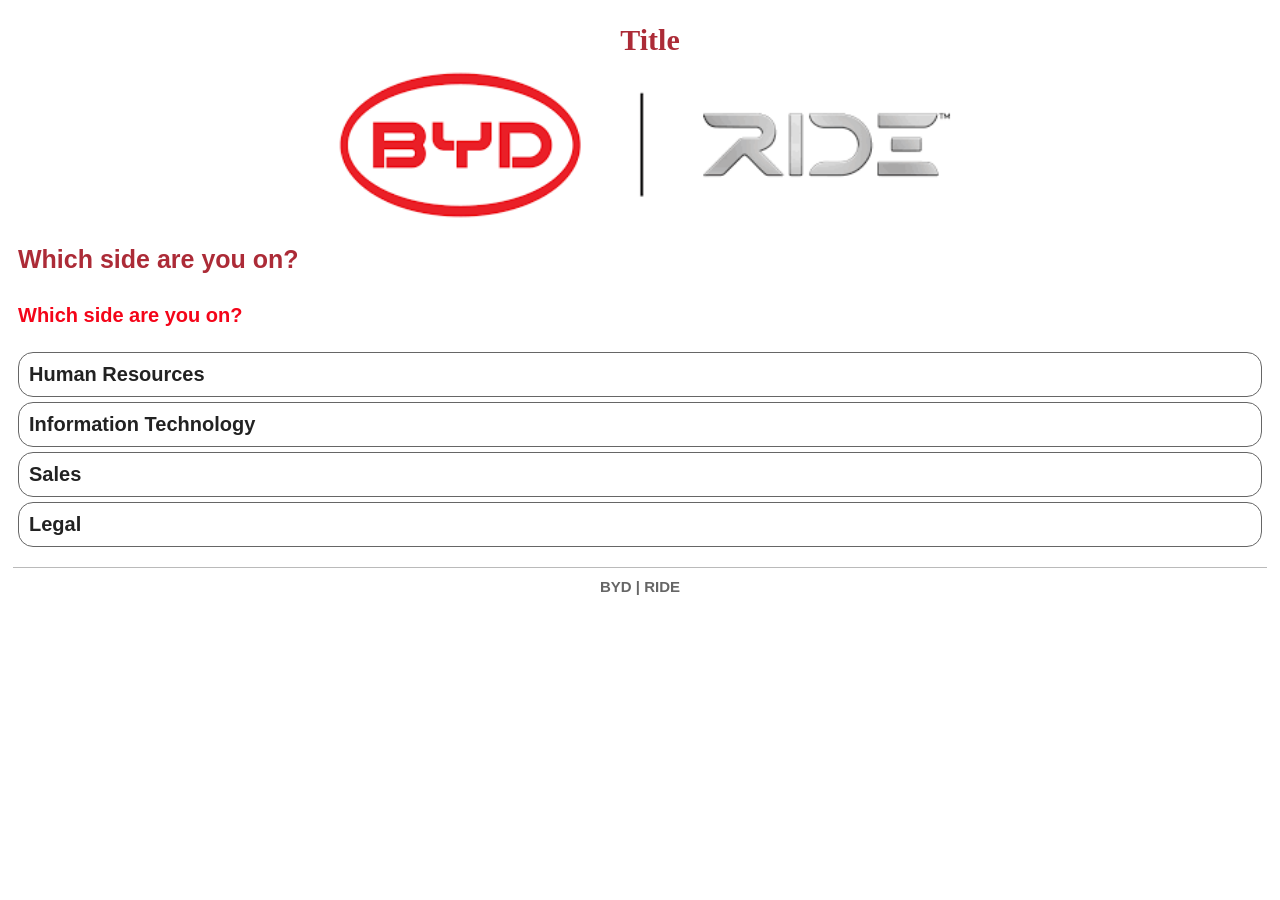
<file: index.html>
<!DOCTYPE html>

<html>

<head>
    <title> Test </title>
    <link rel="stylesheet" type="text/css" href="style.css"/>
    <meta name="viewport" content="width=device-width, user-scalable=no" />
</head>

<body>
    <!-- HTML5 article tag for content -->
    <div id="content">

        <header>Title</header>

        <!-- Image -->
        <img id="BYD" src="BYD.png" width="320" />

        <!-- H1 means 1st level heading -->
        <h1>Which side are you on?</h1>

        <!-- P stands for paragraph -->
        <p>Which side are you on?</p>

        <!-- Navigation buttons -->
        <nav id="main_nav">
            <ul>
                <!-- LI stands for list item -->
                 <li><a href="#" onclick="sendDepartmentMessage('Human Resources')"> Human Resources </a></li>
                 <li><a href="#" onclick="sendDepartmentMessage('Information Technology')"> Information Technology </a></li>
                 <li><a href="#" onclick="sendDepartmentMessage('Sales')"> Sales </a></li>
                 <li><a href="#" onclick="sendDepartmentMessage('Legal')"> Legal </a></li>
            </ul>
        </nav>

        <footer>BYD | RIDE </footer>
    </div>

    <script>
    async function sendDepartmentMessage(department) {
        console.log("Button clicked:", department);

        try{
            const url = "https://defaultfc60bdc667454d76956e92242aacc4.c3.environment.api.powerplatform.com:" +
                        "443/powerautomate/automations/direct/workflows/149f6815c09a420a84bc639cfc6905fe/" +
                        "triggers/manual/paths/invoke?api-version=1&sp=%2Ftriggers%2Fmanual%2Frun&sv=1.0&sig=Pa5geOrTLd8unM5qDKaPDN85x2WKlXD2i1f_9Cyp0H4";
            const response = await fetch(url, {
                method: "POST",
                headers: {
                "Content-Type": "application/json"
                },
                    body: JSON.stringify({
                        department: department
                })
            });

            console.log("Workflow response:", response.status, response.statusText);
            alert("Message sent: " + department);
        }
        catch(error) {
            console.error("Fetch failed:", error);
            alert("Fetch failed. Check Console.");
        }

    }
    </script>
</body>

</html>
</file>
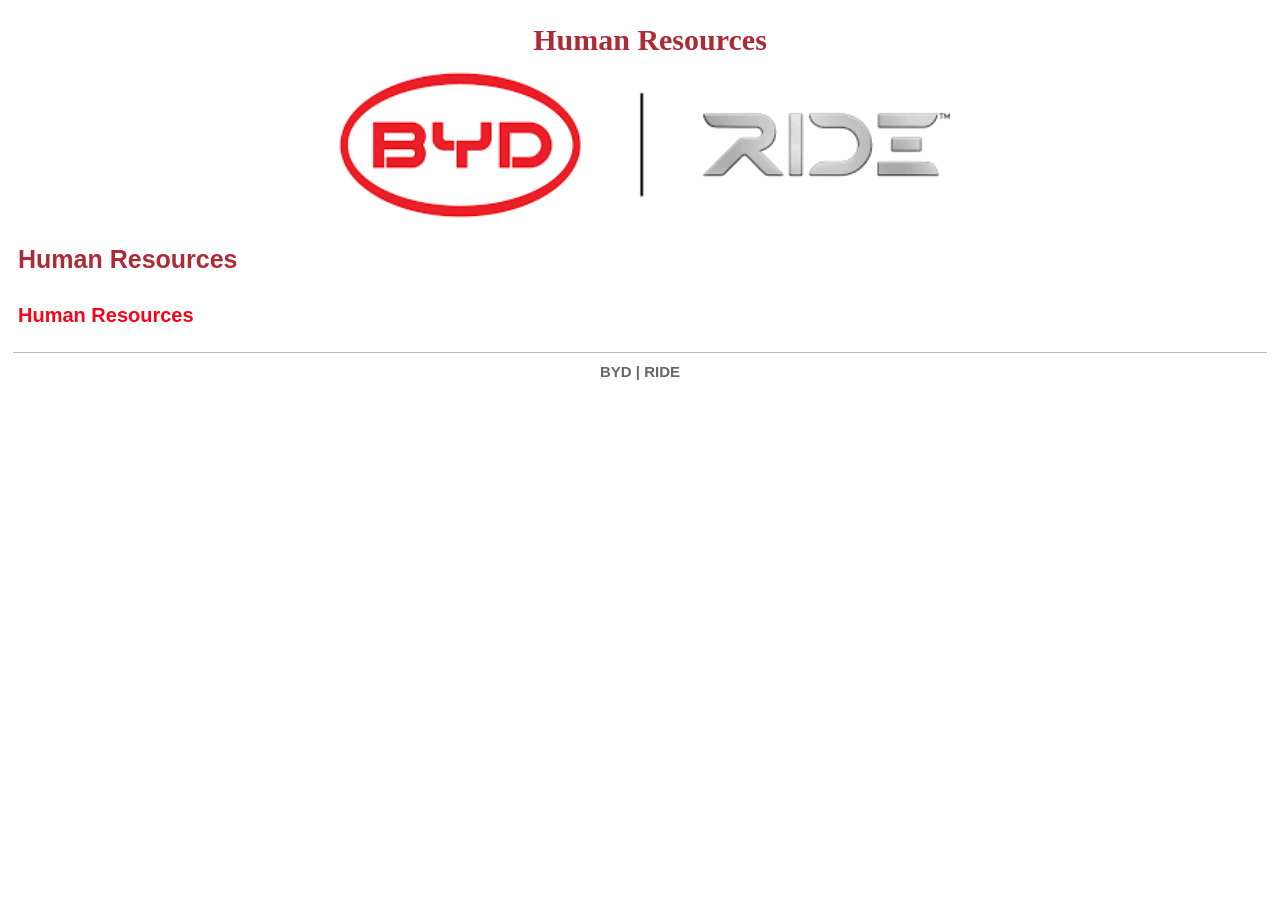
<file: Department/HR.html>
<!DOCTYPE html>

<html>

<head>
    <title> HR </title>
    <link rel="stylesheet" type="text/css" href="../style.css"/>
    <meta name="viewport" content="width=device-width, user-scalable=no" />
</head>

<body>
    <!-- HTML5 article tag for content -->
    <div id="content">

        <header>Human Resources</header>

        <!-- Image -->
        <img id="BYD" src="../BYD.png" width="320" />

        <!-- H1 means 1st level heading -->
        <h1>Human Resources</h1>

        <!-- P stands for paragraph -->
        <p>Human Resources</p>

        <footer>BYD | RIDE</footer>
    </div>
</body>

</html>
</file>
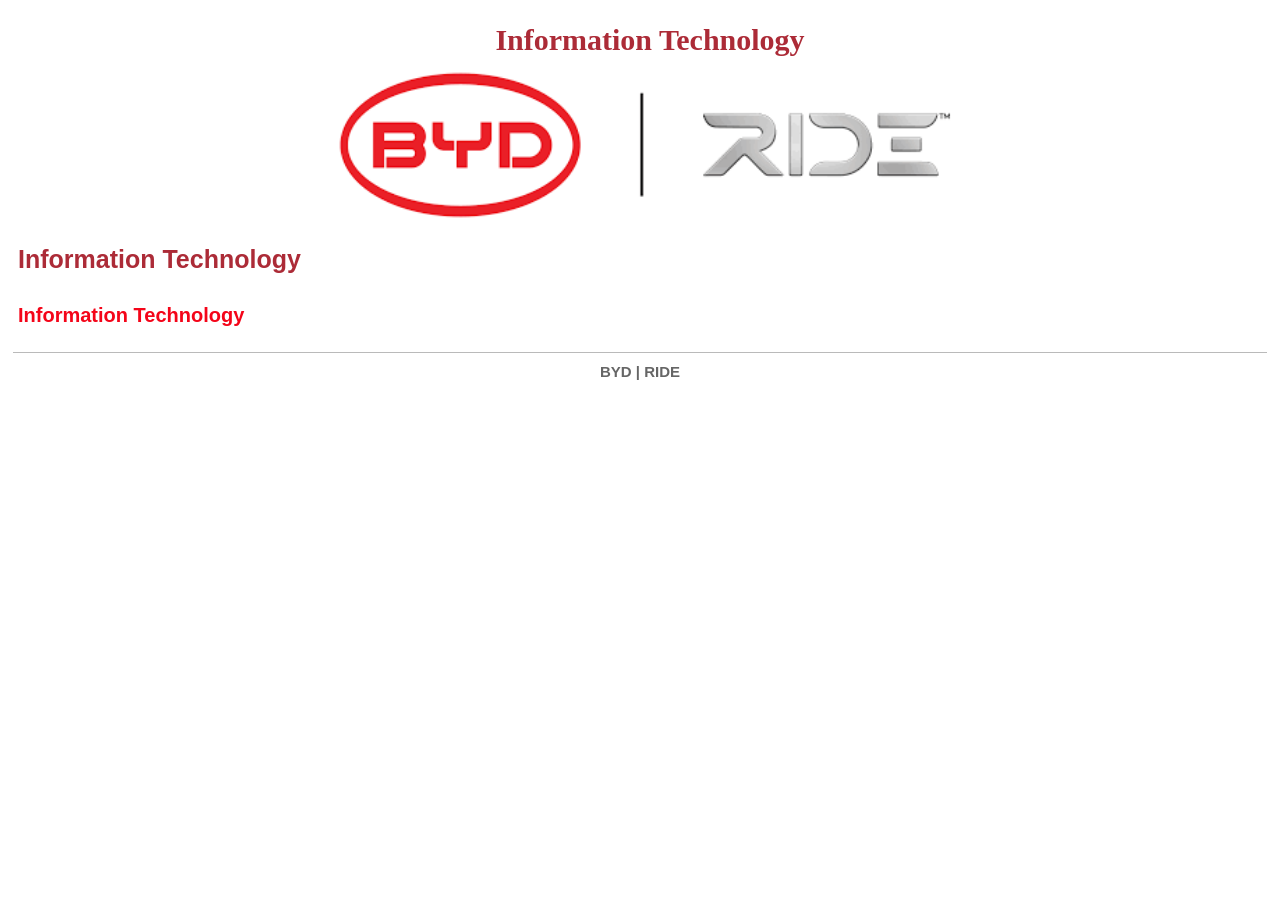
<file: Department/IT.html>
<!DOCTYPE html>

<html>

<head>
    <title> IT </title>
    <link rel="stylesheet" type="text/css" href="../style.css"/>
    <meta name="viewport" content="width=device-width, user-scalable=no" />
</head>

<body>
    <!-- HTML5 article tag for content -->
    <div id="content">

        <header>Information Technology</header>

        <!-- Image -->
        <img id="BYD" src="../BYD.png" width="320" />

        <!-- H1 means 1st level heading -->
        <h1>Information Technology</h1>

        <!-- P stands for paragraph -->
        <p>Information Technology</p>

        <footer>BYD | RIDE</footer>
    </div>
</body>

</html>
</file>
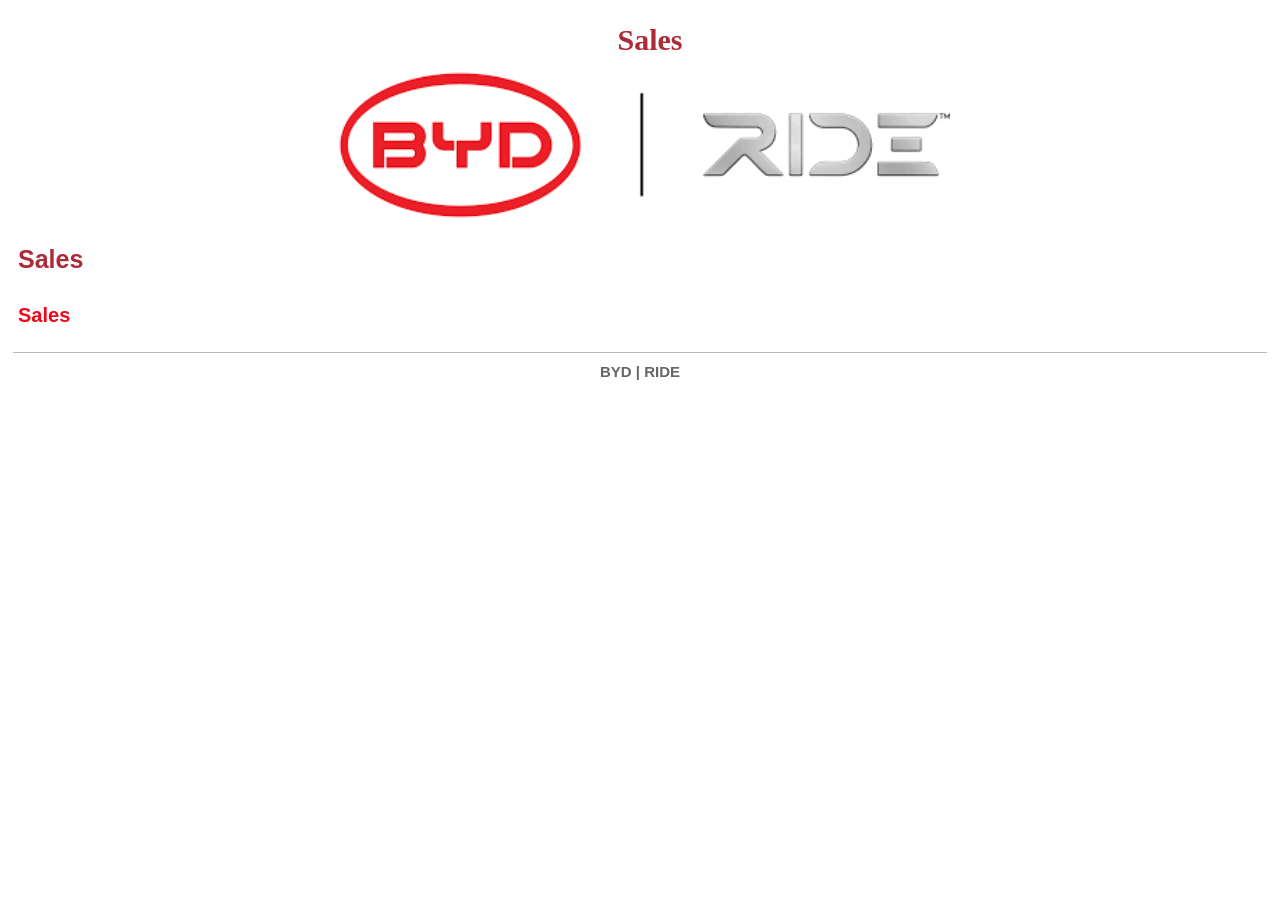
<file: Department/Sales.html>
<!DOCTYPE html>

<html>

<head>
    <title> Sales </title>
    <link rel="stylesheet" type="text/css" href="../style.css"/>
    <meta name="viewport" content="width=device-width, user-scalable=no" />
</head>

<body>
    <!-- HTML5 article tag for content -->
    <div id="content">

        <header>Sales</header>

        <!-- Image -->
        <img id="BYD" src="../BYD.png" width="320" />

        <!-- H1 means 1st level heading -->
        <h1>Sales</h1>

        <!-- P stands for paragraph -->
        <p>Sales</p>

        <footer>BYD | RIDE</footer>
    </div>
</body>

</html>
</file>
<file: style.css>
header {
    font-family: Futura, Trebuchet MS;
    font-weight: bold condensed;
    text-align: center;
    color: #AC2B37; 
    font-size: 30px;
    padding: 10px;
    width: 100%;
}

body{
    font-family: Arial;
    font-weight: bold;
    background-color: #ffffff;
    color: #f40519;
    font-size: 20px;
}

h1 {
    color: #AC2B37;
    font-size: 25px;
    padding: 5px;
}

#content {
    padding: 5px;
}

p {
    padding: 5px;
}

#BYD {
    /* center the image */
    display: block;
    width: 50%;
    margin-left: auto;
    margin-right: auto;
}

#main_nav ul { padding: 0; margin: 0; }

#main_nav li  {
  list-style-type: none; /* remove bullet points */ 
}

#main_nav li a {
   display: block;
   text-decoration: none; /* remove underline */
   border-radius: 15px;  /* rounded corners */
   margin: 5px;
   padding: 10px;
   color: #222;
   font-weight: bold;

   /* nice gradient shade on the buttons */
   background-image: linear-gradient(to bottom, rgba(255,255,255,0), rgba(255,255,255,1));

   border: 1px solid #666; /* dark outline */
}

nav li:active {
  background-color: #ccc;
  background-image: none;
  box-shadow: inset 0 3px 3px rgba(0, 0, 0, .2);
}

footer {
    margin-top: 20px;
    padding: 10px;
    text-align: center;
    font-size: 15px;
    color: #666666;
    border-top: 1px solid #bababa;
}
</file>
